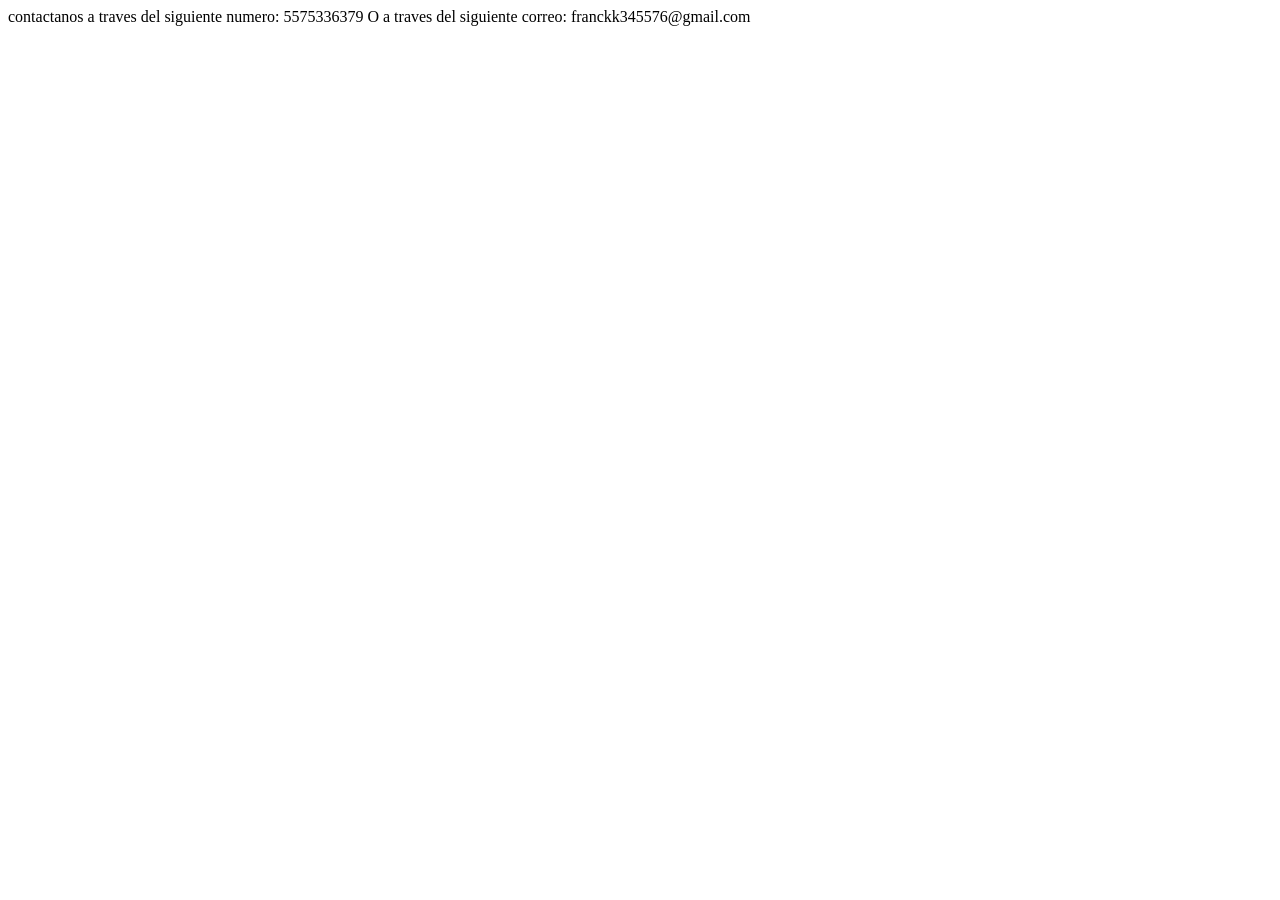
<file: contactanos.html>
<!DOCTYPE html>
<html lang="es">
<head>
	<meta charset="utf-8">
	<meta name="viewport" content="width=device-width, initial-scale=1">
	<title>contactanos</title>
</head>
<body>
contactanos a traves del siguiente numero:
5575336379
O a traves del siguiente correo:
franckk345576@gmail.com
</body>
</html>
</file>
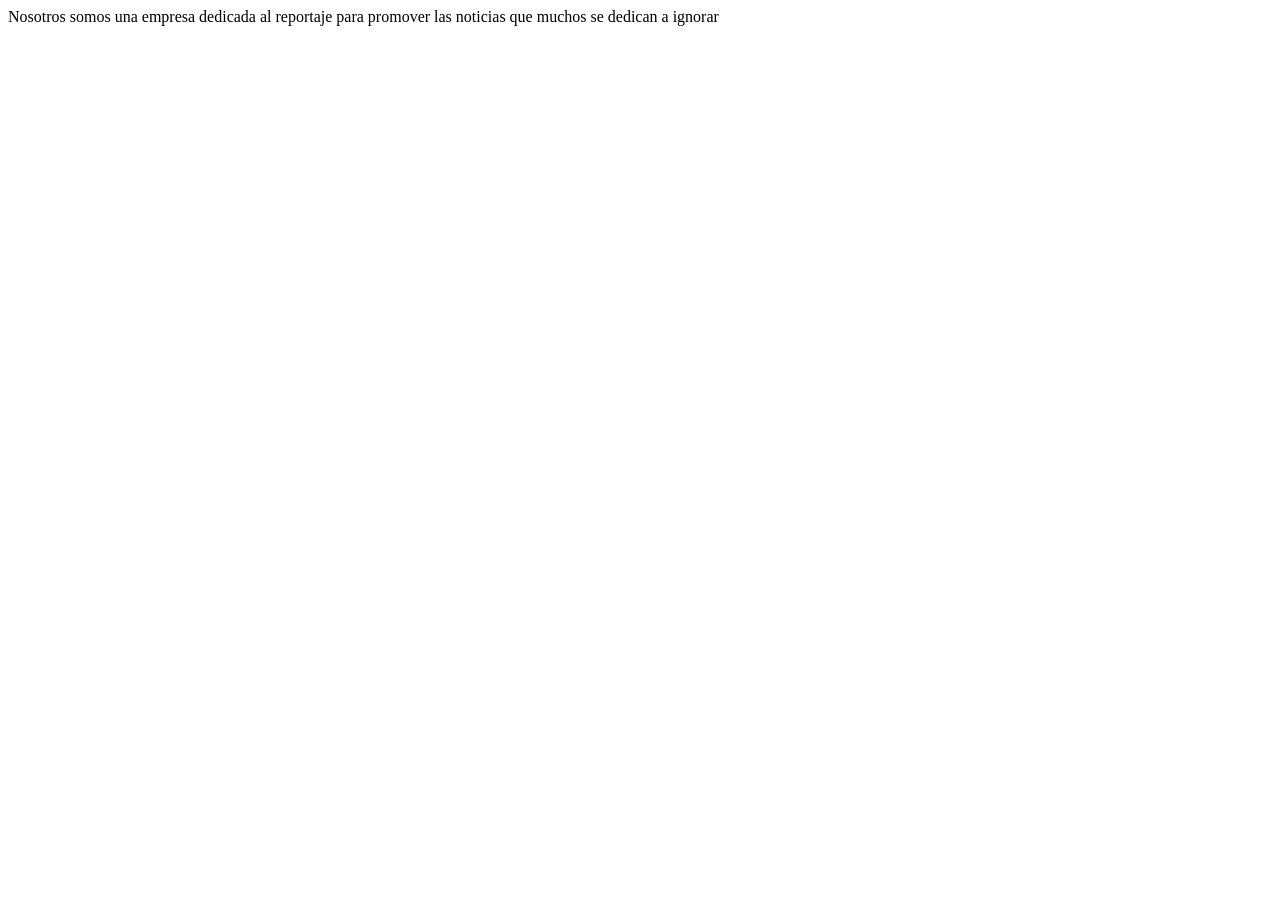
<file: nosotros.html>
<!DOCTYPE html>
<html lang="es">
<head>
	<meta charset="utf-8">
	<meta name="viewport" content="width=device-width, initial-scale=1">
	<title>nosotros</title>
</head>
<body>
Nosotros somos una empresa dedicada al reportaje para promover las noticias que muchos se dedican a ignorar
</body>
</html>
</file>
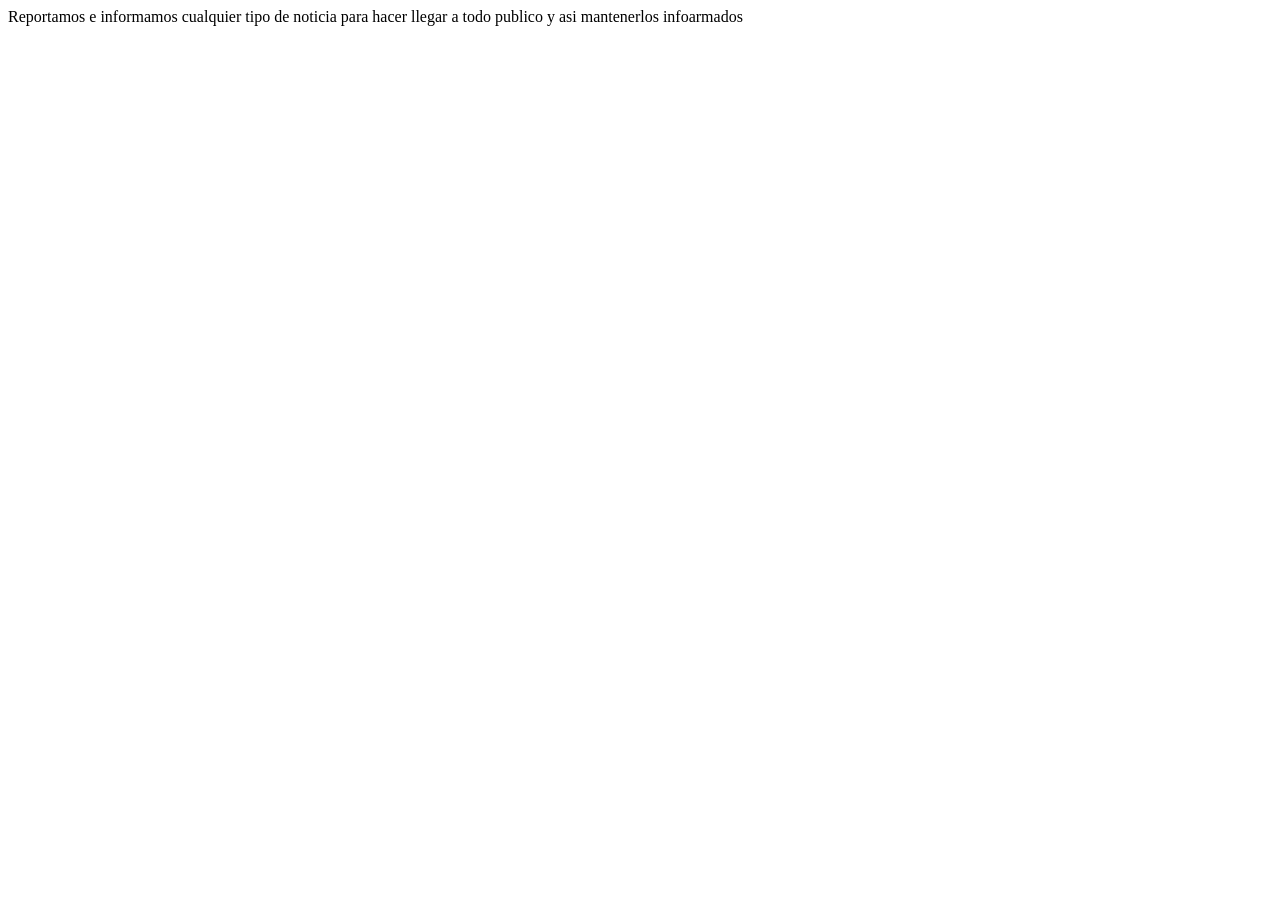
<file: servicio.html>
<!DOCTYPE html>
<html lang="es">
<head>
	<meta charset="utf-8">
	<meta name="viewport" content="width=device-width, initial-scale=1">
	<title>servicio</title>
</head>
<body>
Reportamos e informamos cualquier tipo de noticia para hacer llegar a todo publico y asi mantenerlos infoarmados
</body>
</html>
</file>
